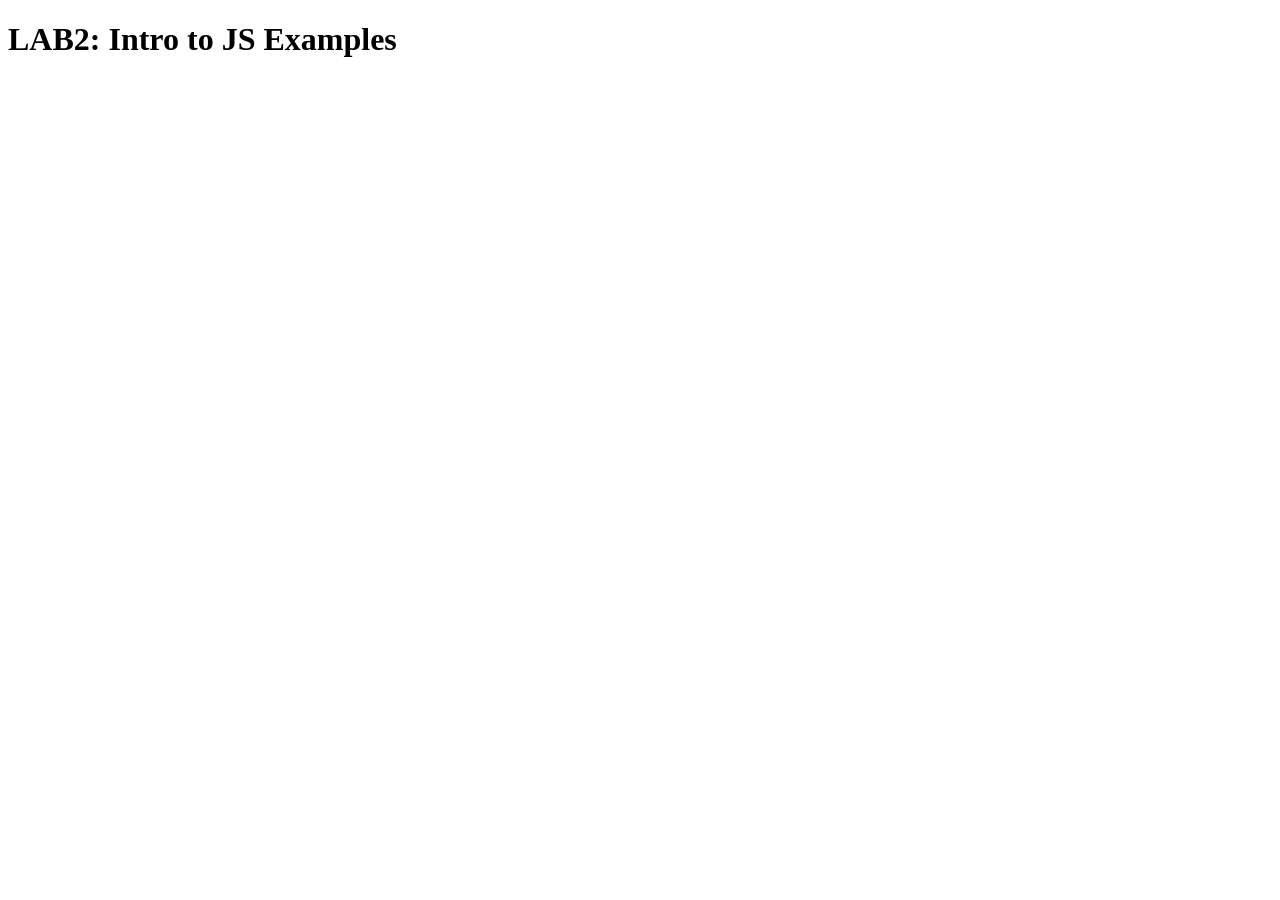
<file: lab 2(JS)/index.html>
<!DOCTYPE html>
<html lang="en">
<head>
    <meta charset="UTF-8">
    <meta name="viewport" content="width=device-width, initial-scale=1.0">
    <title>LAB2 - Intro to JS</title>
</head>
<body>
    <h1>LAB2: Intro to JS Examples</h1>

    <div id="output"></div>

    <script src="index.js"></script>
</body>
</html>
</file>
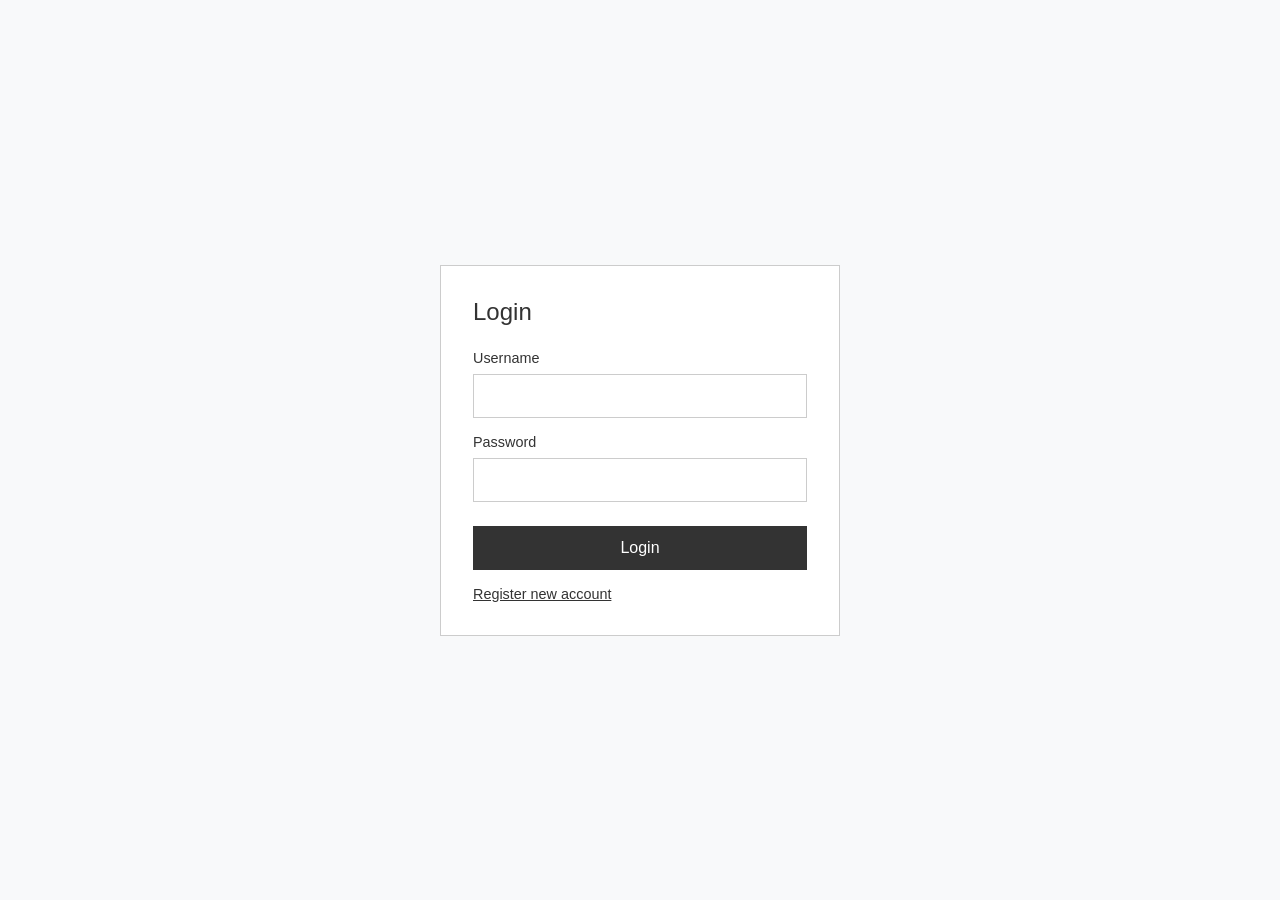
<file: lab6/index.html>
<!DOCTYPE html>
<html lang="en">
<head>
<meta charset="UTF-8">
<meta name="viewport" content="width=device-width, initial-scale=1.0">
<title>Lab 6 - Full Stack App</title>
<style>
    * {
        box-shadow: none !important;
        box-sizing: border-box;
    }
    body {
        font-family: Arial, Helvetica, sans-serif;
        background-color: #f8f9fa;
        color: #333;
        display: flex;
        justify-content: center;
        align-items: center;
        min-height: 100vh;
        margin: 0;
        padding: 2rem;
    }
    .app-container {
        background-color: #fff;
        border: 1px solid #ccc;
        padding: 2rem;
        width: 100%;
        max-width: 400px;
    }
    h2 {
        margin-top: 0;
        font-size: 1.5rem;
        text-align: left;
        font-weight: normal;
        margin-bottom: 1.5rem;
        color: #333;
    }
    .form-group {
        display: flex;
        flex-direction: column;
        margin-bottom: 1rem;
    }
    .form-group label {
        margin-bottom: 0.5rem;
        font-size: 0.9rem;
    }
    .form-group input {
        padding: 0.75rem;
        border: 1px solid #ccc;
        font-size: 1rem;
        outline: none;
        background: transparent;
        color: #333;
    }
    .form-group input:focus {
        border-color: #999;
    }
    .submit-btn {
        margin-top: 0.5rem;
        padding: 0.75rem;
        background-color: #333;
        color: #fff;
        border: 1px solid #333;
        font-size: 1rem;
        cursor: pointer;
        width: 100%;
    }
    .submit-btn:hover {
        background-color: #555;
    }
    .toggle-btn {
        margin-top: 1rem;
        background: transparent;
        border: none;
        color: #333;
        text-decoration: underline;
        cursor: pointer;
        font-size: 0.9rem;
        text-align: left;
        padding: 0;
    }
    .msg {
        margin-top: 1rem;
        font-size: 0.9rem;
        text-align: center;
        padding: 0.75rem;
        border: 1px solid transparent;
        display: none;
    }
    .msg.success {
        display: block;
        border-color: #aaa;
        background-color: #eee;
        color: #333;
    }
    .msg.error {
        display: block;
        border-color: #999;
        background-color: #fff;
        color: #000;
        font-weight: bold;
    }
    
    .todo-header {
        display: flex;
        justify-content: space-between;
        align-items: center;
        margin-bottom: 1.5rem;
        padding-bottom: 1rem;
        border-bottom: 1px solid #eee;
    }
    .todo-header h2 { margin: 0; }
    .logout-btn {
        background: transparent;
        border: 1px solid #ccc;
        padding: 0.25rem 0.75rem;
        cursor: pointer;
        font-size: 0.8rem;
    }
    .logout-btn:hover {
        background: #f0f0f0;
    }
    .todo-input-group {
        display: flex;
        gap: 0.5rem;
        margin-bottom: 1.5rem;
    }
    .todo-input-group input {
        flex-grow: 1;
        padding: 0.75rem;
        border: 1px solid #ccc;
        font-size: 1rem;
        outline: none;
        color: #333;
    }
    .todo-input-group button {
        padding: 0.75rem 1rem;
        background-color: #333;
        color: #fff;
        border: 1px solid #333;
        cursor: pointer;
    }
    .todo-list {
        list-style: none;
        padding: 0;
        margin: 0;
    }
    .todo-item {
        display: flex;
        align-items: center;
        padding: 0.75rem;
        border: 1px solid #ccc;
        margin-bottom: 0.5rem;
        gap: 0.75rem;
    }
    .todo-item.completed span {
        text-decoration: line-through;
        color: #999;
    }
    .todo-item span {
        flex-grow: 1;
        word-break: break-all;
    }
    .todo-checkbox {
        width: 1.2rem;
        height: 1.2rem;
        cursor: pointer;
    }
    .delete-btn {
        background: transparent;
        border: none;
        color: #999;
        cursor: pointer;
        padding: 0.25rem;
        font-size: 1.2rem;
        line-height: 1;
    }
    .delete-btn:hover {
        color: #333;
    }

    #loginView, #registerView, #todoView {
        display: none;
    }
    .active-view {
        display: block !important;
    }
</style>
</head>
<body>
<div class="app-container">
    <div id="loginView" class="active-view">
        <h2>Login</h2>
        <form id="loginForm">
            <div class="form-group">
                <label>Username</label>
                <input type="text" id="loginUsername" required />
            </div>
            <div class="form-group">
                <label>Password</label>
                <input type="password" id="loginPassword" required />
            </div>
            <button type="submit" class="submit-btn">Login</button>
        </form>
        <button type="button" class="toggle-btn" onclick="switchView('registerView')">
            Register new account
        </button>
        <div id="loginMsg" class="msg"></div>
    </div>

    <div id="registerView">
        <h2>Register</h2>
        <form id="registerForm">
            <div class="form-group">
                <label>Username</label>
                <input type="text" id="registerUsername" required />
            </div>
            <div class="form-group">
                <label>Password</label>
                <input type="password" id="registerPassword" required />
            </div>
            <button type="submit" class="submit-btn">Register</button>
        </form>
        <button type="button" class="toggle-btn" onclick="switchView('loginView')">
            Login again
        </button>
        <div id="registerMsg" class="msg"></div>
    </div>

    <div id="todoView">
        <div class="todo-header">
            <h2 id="welcomeText">Todos</h2>
            <button class="logout-btn" onclick="logout()">Logout</button>
        </div>
        
        <form id="todoForm" class="todo-input-group">
            <input type="text" id="todoInput" placeholder="What needs to be done?" required />
            <button type="submit">Add</button>
        </form>

        <ul class="todo-list" id="todoList">
        </ul>
    </div>
</div>

<script>
    let currentUserId = null;
    let currentUsername = "";

    function switchView(viewId) {
        document.getElementById('loginView').classList.remove('active-view');
        document.getElementById('registerView').classList.remove('active-view');
        document.getElementById('todoView').classList.remove('active-view');
        document.getElementById(viewId).classList.add('active-view');
        document.querySelectorAll('.msg').forEach(el => el.style.display = 'none');
    }

    function displayMsg(id, text, isError) {
        const el = document.getElementById(id);
        el.textContent = text;
        el.className = 'msg ' + (isError ? 'error' : 'success');
        el.style.display = 'block';
    }

    document.getElementById('loginForm').addEventListener('submit', async (e) => {
        e.preventDefault();
        const username = document.getElementById('loginUsername').value;
        const password = document.getElementById('loginPassword').value;

        try {
            const res = await fetch('/login', {
                method: 'POST',
                headers: { 'Content-Type': 'application/json' },
                body: JSON.stringify({ username, password })
            });
            const data = await res.json();
            
            if (!res.ok) {
                displayMsg('loginMsg', data.detail || 'Login failed', true);
            } else {
                currentUserId = data.user_id;
                currentUsername = data.username || username;
                document.getElementById('welcomeText').textContent = currentUsername + "'s Todos";
                switchView('todoView');
                fetchTodos();
            }
        } catch (err) {
            displayMsg('loginMsg', 'Network error', true);
        }
    });

    document.getElementById('registerForm').addEventListener('submit', async (e) => {
        e.preventDefault();
        const username = document.getElementById('registerUsername').value;
        const password = document.getElementById('registerPassword').value;

        try {
            const res = await fetch('/register', {
                method: 'POST',
                headers: { 'Content-Type': 'application/json' },
                body: JSON.stringify({ username, password })
            });
            const data = await res.json();
            
            if (!res.ok) {
                displayMsg('registerMsg', data.detail || 'Registration failed', true);
            } else {
                displayMsg('registerMsg', 'Registration successful! Please login.', false);
                setTimeout(() => {
                   document.getElementById('registerForm').reset();
                   switchView('loginView');
                }, 1500);
            }
        } catch (err) {
            displayMsg('registerMsg', 'Network error', true);
        }
    });

    function logout() {
        currentUserId = null;
        currentUsername = "";
        document.getElementById('loginForm').reset();
        document.getElementById('registerForm').reset();
        document.getElementById('todoList').innerHTML = '';
        switchView('loginView');
    }

    async function fetchTodos() {
        if (!currentUserId) return;
        try {
            const res = await fetch(`/todos/${currentUserId}`);
            if (res.ok) {
                const todos = await res.json();
                renderTodos(todos);
            }
        } catch (err) {
            console.error('Failed to fetch todos', err);
        }
    }

    function renderTodos(todos) {
        const list = document.getElementById('todoList');
        list.innerHTML = '';
        
        todos.forEach(todo => {
            const li = document.createElement('li');
            li.className = 'todo-item' + (todo.completed ? ' completed' : '');
            
            const checkbox = document.createElement('input');
            checkbox.type = 'checkbox';
            checkbox.className = 'todo-checkbox';
            checkbox.checked = todo.completed;
            checkbox.onchange = () => toggleTodo(todo.id, checkbox.checked);
            
            const span = document.createElement('span');
            span.textContent = todo.text;
            
            const delBtn = document.createElement('button');
            delBtn.innerHTML = '&times;';
            delBtn.className = 'delete-btn';
            delBtn.onclick = () => deleteTodo(todo.id);
            
            li.appendChild(checkbox);
            li.appendChild(span);
            li.appendChild(delBtn);
            list.appendChild(li);
        });
    }

    document.getElementById('todoForm').addEventListener('submit', async (e) => {
        e.preventDefault();
        if (!currentUserId) return;
        
        const input = document.getElementById('todoInput');
        const text = input.value.trim();
        if (!text) return;

        try {
            const res = await fetch(`/todos/${currentUserId}`, {
                method: 'POST',
                headers: { 'Content-Type': 'application/json' },
                body: JSON.stringify({ text, completed: false })
            });
            if (res.ok) {
                input.value = '';
                fetchTodos();
            }
        } catch (err) {
            console.error('Failed to add todo', err);
        }
    });

    async function toggleTodo(todoId, isCompleted) {
        try {
            const res = await fetch(`/todos/${todoId}`, {
                method: 'PUT',
                headers: { 'Content-Type': 'application/json' },
                body: JSON.stringify({ completed: isCompleted })
            });
            if (res.ok) {
                fetchTodos();
            }
        } catch (err) {
            console.error('Failed to toggle todo', err);
        }
    }

    async function deleteTodo(todoId) {
        try {
            const res = await fetch(`/todos/${todoId}`, {
                method: 'DELETE'
            });
            if (res.ok) {
                fetchTodos();
            }
        } catch (err) {
            console.error('Failed to delete todo', err);
        }
    }
</script>
</body>
</html>
</file>
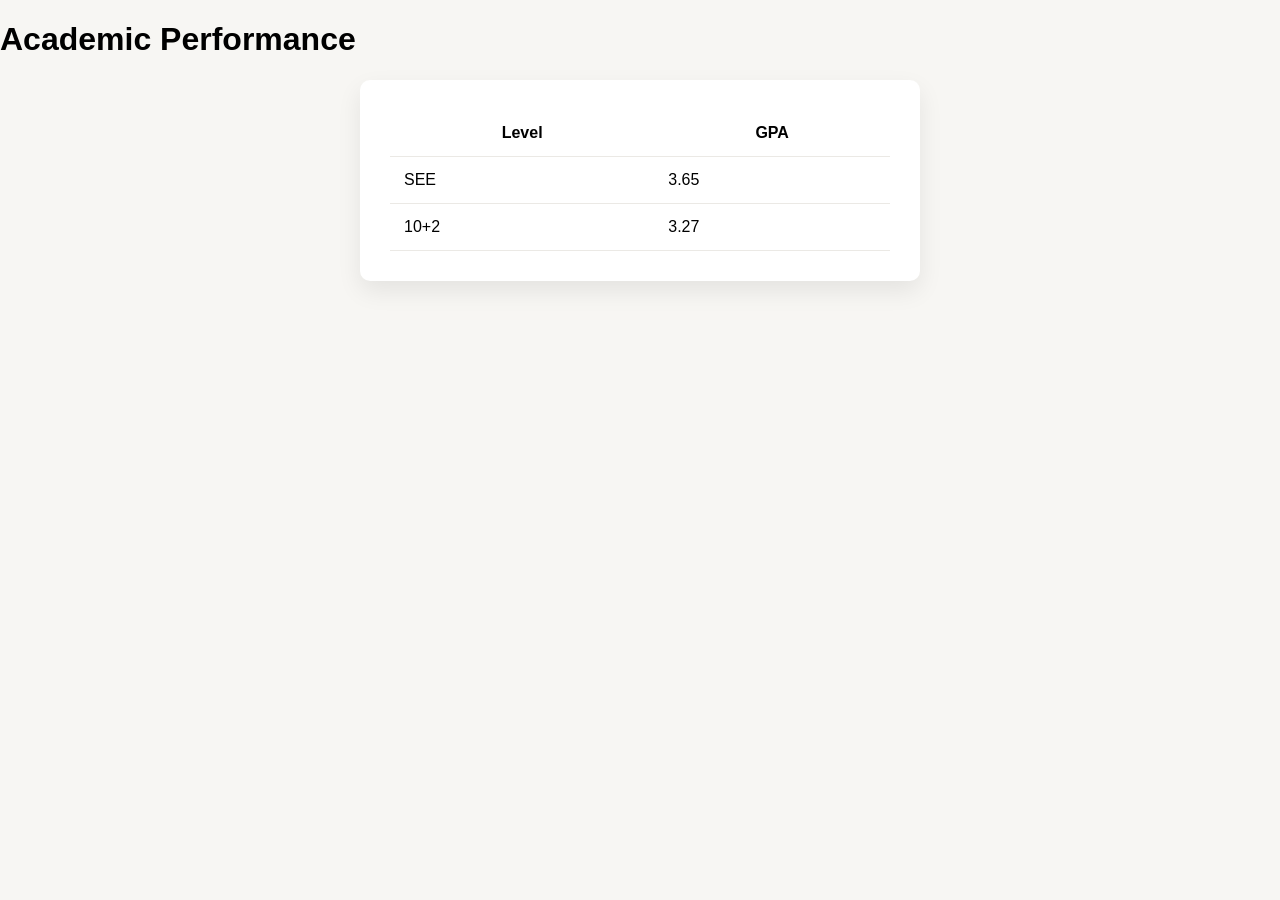
<file: lab1(HTML AND CSS )/about.html>
<!DOCTYPE html>
<html lang="en">
<head>
    <meta charset="UTF-8">
    <title>About | GPA</title>
    <link rel="stylesheet" href="style1.css">
</head>
<body>
<h1>Academic Performance</h1>

    <div class="card">
        <table>
            <tr>
                <th>Level</th>
                <th>GPA</th>
            </tr>
            <tr>
                <td>SEE</td>
                <td>3.65</td>
            </tr>
            <tr>
                <td>10+2</td>
                <td>3.27</td>
            </tr>
        </table>
    </div>
</body>
</html>
</file>
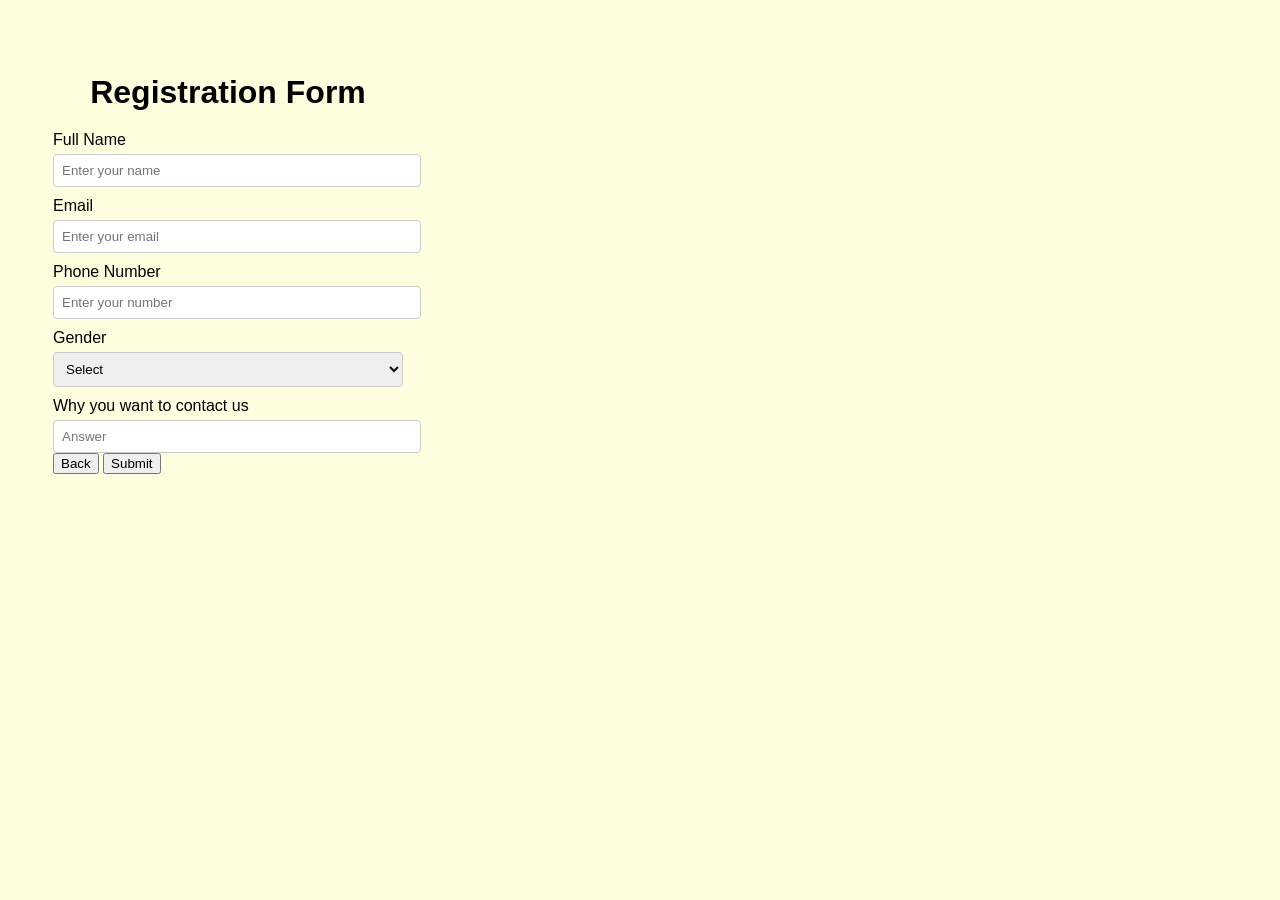
<file: lab1(HTML AND CSS )/contact.html>
<!DOCTYPE html>
<html lang="en">
<head>
  <meta charset="UTF-8">
  <title>Simple Form</title>
  <link rel="stylesheet" href="style2.css">
</head>
<body>

  <div class="form">
    <h1>Registration Form</h1>

    <form>
      <label>Full Name</label>
      <input type="text" placeholder="Enter your name" required>

      <label>Email</label>
      <input type="email" placeholder="Enter your email" required>

      <label>Phone Number</label>
      <input type="number" placeholder="Enter your number" required>

      <label>Gender</label>
      <select>
        <option>Select</option>
        <option>Male</option>
        <option>Female</option>
        <option>Other</option>
      </select>

      <label>Why you want to contact us</label>
      <input type="text" placeholder="Answer" required>

      <button type="submit"><a href="index.html">Back</a></button>
      <button type="submit"><a href="class.html">Submit</a></button>
    </form>
  </div>

</body>
</html>
</file>
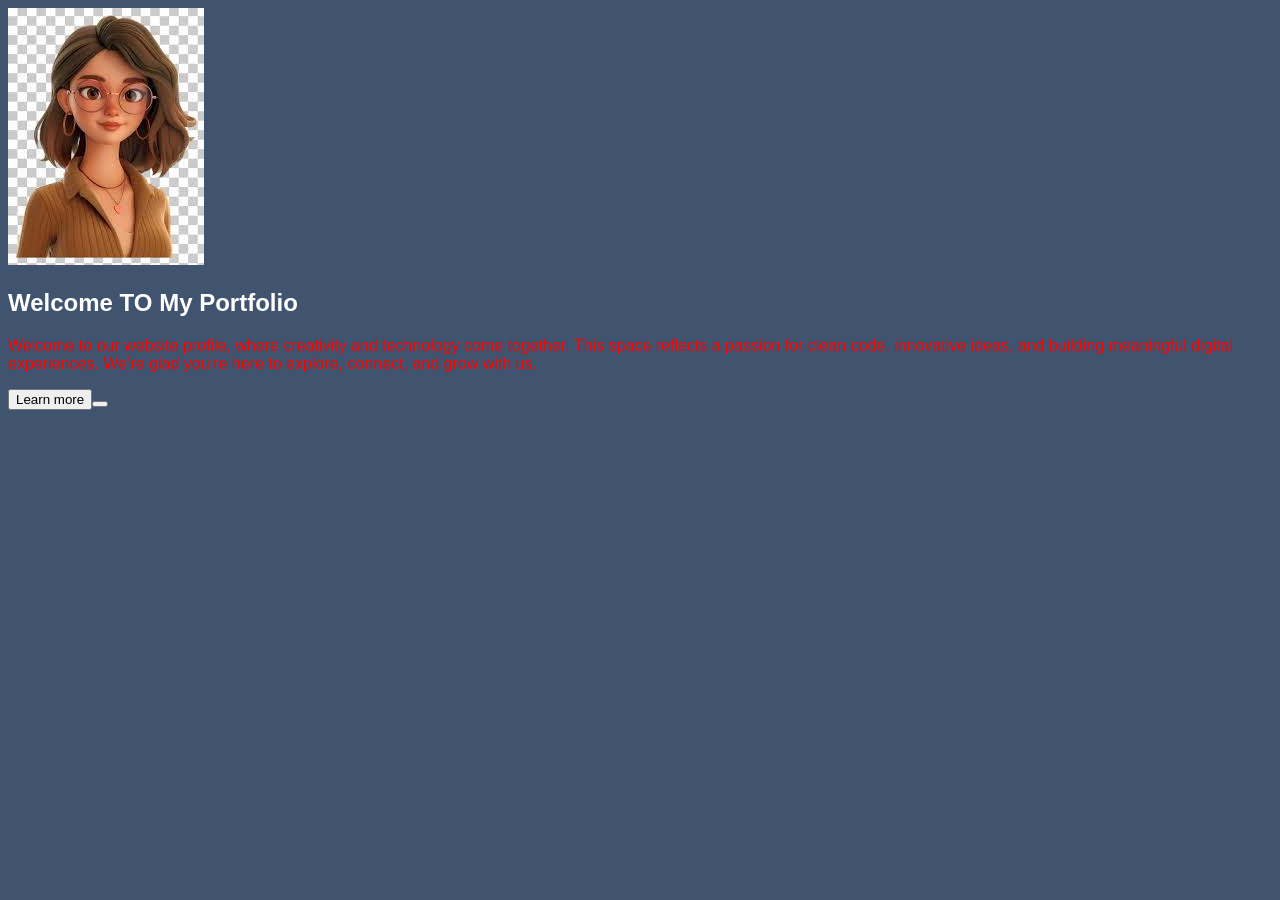
<file: lab1(HTML AND CSS )/home.html>
<!DOCTYPE html>
<html lang="en">
<head>
    <meta charset="UTF-8">
    <meta name="viewport" content="width=device-width, initial-scale=1.0">
    <title>Document</title>
    <link rel="stylesheet"href="style.css"></link>
   
     
</head>
<body>
    <section id="home"class="home-section">
        <div class="home-content">
            <div class="home-image">
                <img src="[data-uri]"alt="Profile Iamge">
            </div>
            <div class="home-intro">
                <h1>Welcome TO My Portfolio</h1>
                <p style="color:red"> Welcome to our website profile, where creativity and technology come together. 
                    This space reflects a passion for clean code, innovative ideas, and building meaningful digital experiences. We’re glad you’re here to explore, connect, and grow with us.
                </p>
               
                <button class="home-btn">Learn more<button>
            </div>
        </div>
    </section>


    
    
</body>
</html>
</file>
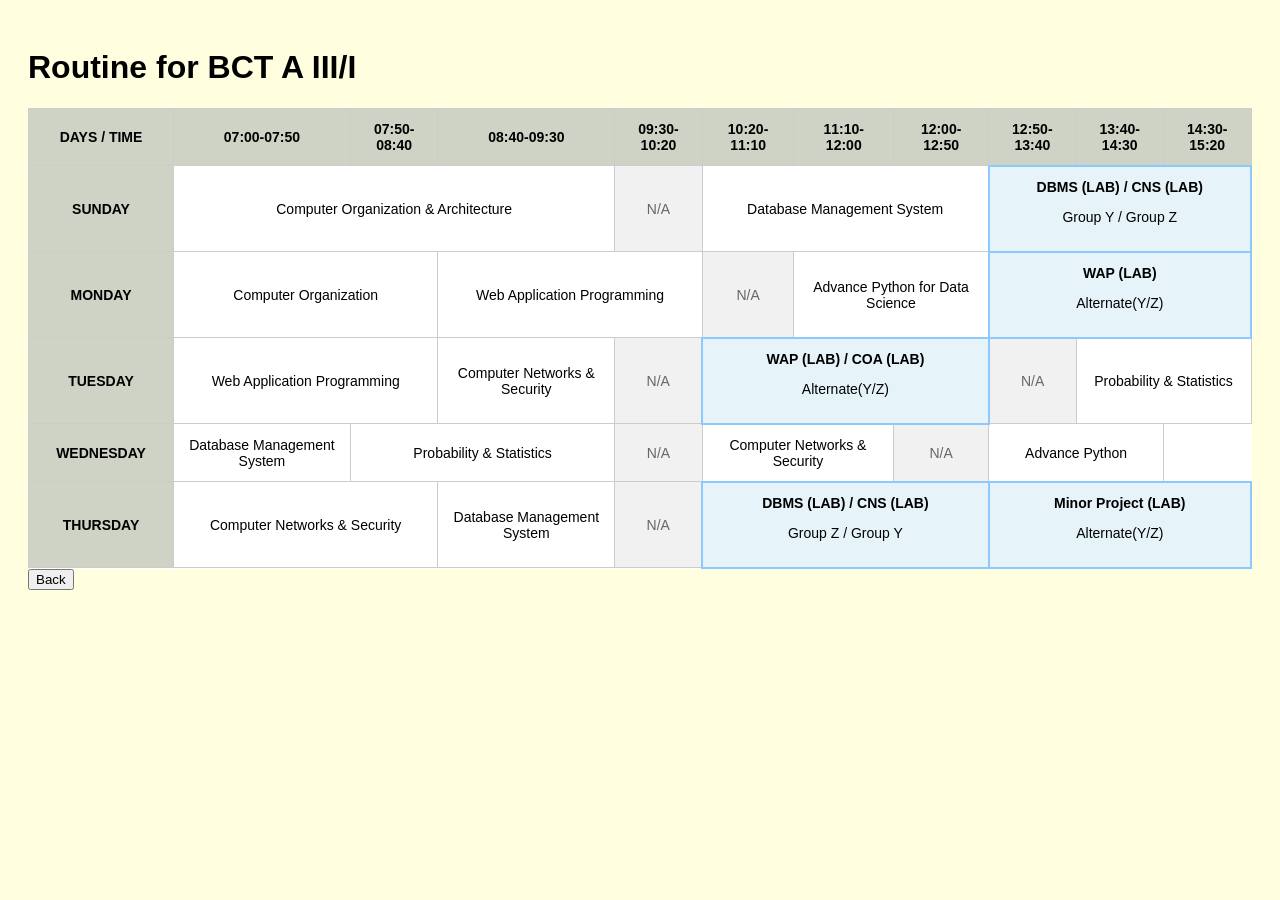
<file: lab1(HTML AND CSS )/project.html>
<!DOCTYPE html>
<html lang="en">
<head>
  <meta charset="UTF-8">
  <title>Class Routine</title>
  <link rel="stylesheet" href="style3.css">
</head>
<body>
    <h1>Routine for BCT A III/I</h1>

<table>
  <tr>
    <th>DAYS / TIME</th>
    <th>07:00-07:50</th>
    <th>07:50-08:40</th>
    <th>08:40-09:30</th>
    <th>09:30-10:20</th>
    <th>10:20-11:10</th>
    <th>11:10-12:00</th>
    <th>12:00-12:50</th>
    <th>12:50-13:40</th>
    <th>13:40-14:30</th>
    <th>14:30-15:20</th>
  </tr>

  <tr>
    <td class="day">SUNDAY</td>
    <td colspan="3">Computer Organization & Architecture</td>
    <td class="na">N/A</td>
    <td colspan="3">Database Management System</td>
    <td colspan="3" class="lab">DBMS (LAB) / CNS (LAB)<br><p>Group Y / Group Z</p></td>
  </tr>

  <tr>
    <td class="day">MONDAY</td>
    <td colspan="2">Computer Organization</td>
    <td colspan="2">Web Application Programming</td>
    <td class="na">N/A</td>
    <td colspan="2">Advance Python for Data Science</td>
    <td colspan="3" class="lab">WAP (LAB)<br><p>Alternate(Y/Z)</p></td>
  </tr>

  <tr>
    <td class="day">TUESDAY</td>
    <td colspan="2">Web Application Programming</td>
    <td>Computer Networks & Security</td>
    <td class="na">N/A</td>
    <td colspan="3" class="lab">WAP (LAB) / COA (LAB)<br><p>Alternate(Y/Z)</p></td>
    <td class="na">N/A</td>
    <td colspan="2">Probability & Statistics</td>
  </tr>

  <tr>
    <td class="day">WEDNESDAY</td>
    <td>Database Management System</td>
    <td colspan="2">Probability & Statistics</td>
    <td class="na">N/A</td>
    <td colspan="2">Computer Networks & Security</td>
    <td class="na">N/A</td>
    <td colspan="2">Advance Python</td>
  </tr>

  <tr>
    <td class="day">THURSDAY</td>
    <td colspan="2">Computer Networks & Security</td>
    <td>Database Management System</td>
    <td class="na">N/A</td>
    <td colspan="3" class="lab">DBMS (LAB) / CNS (LAB)<br><p>Group Z / Group Y</p></td>
    <td colspan="3" class="lab">Minor Project (LAB)<br><p>Alternate(Y/Z)</p></td>
  </tr>

</table>
<button><a href="index.html">Back</a></button>

</body>
</html>
</file>
<file: lab1(HTML AND CSS )/style1.css>
body {
    margin: 0;
    font-family: "Segoe UI", sans-serif;
    background: hsl(45, 22%, 96%);
}

.navbar {
    background: #0f172a;
    padding: 18px 40px;
    display: flex;
    justify-content: space-between;
}

.logo { color: hwb(0 100% 0%); }

.navbar a {
    color: #cbd5e1;
    margin-left: 25px;
    text-decoration: none;
}

.navbar a.active { color: #38bdf8; }

main {
    padding: 30px;
    text-align: center;
}

.card {
    background: hsl(0, 0%, 100%);
    padding: 30px;
    border-radius: 10px;
    max-width: 500px;
    margin: auto;
    box-shadow: 0 10px 25px rgba(0,0,0,0.08);
}

table {
    width: 100%;
    border-collapse: collapse;
}

th, td {
    padding: 14px;
    border-bottom: 1px solid hsl(40, 13%, 91%);}
</file>
<file: lab1(HTML AND CSS )/style2.css>
body {
  font-family: Arial, sans-serif;
  background: lightyellow;
  padding: 20px;
}
.form {
  padding: 25px;
  width: 350px;
}
h1 {
  text-align: center;
  margin-bottom: 20px;
}
label {
  display: block;
  margin: 10px 0 5px;
}
input, select {
  width: 100%;
  padding: 8px;
  border: 1px solid #ccc;
  border-radius: 4px;
}
  button a {
    color: black;
    display: grid;
    text-decoration: none;
}

button a:hover{
    background-color: rgb(230, 173, 173);
}
</file>
<file: lab1(HTML AND CSS )/style.css>
body {
            font-family: Arial, sans-serif;
            background-color: hwb(215 25% 56%);
            color: white;
        }

    
        nav {
            display: flex;
            justify-content: space-between;
            align-items: center;
            background-color: rgb(128, 128, 128);
            padding: 10px 20px;
        }


        .logo {
            font-size: 24px;
            font-weight: bold;
            color: white;
        }

       
        .nav-links {
            list-style: none;
            display: flex;
            gap: 20px;
        }

        .nav-links li a {
            color: white;
            text-decoration: none;
            font-size: 16px;
            transition: color 0.3s ease;
        }

        .nav-links li a:hover {
            color: #00bfff;
        }
</file>
<file: lab1(HTML AND CSS )/style3.css>
body {
    font-family: Arial, sans-serif;
    background: lightyellow;
    padding: 20px;
}
table {
    width: 100%;
    border-collapse: collapse;
    background: #fff;
}
th, td {
    border: 1px solid #ccc;
    padding: 12px;
    text-align: center;
    font-size: 14px;
}
th {
    background: #cfd3c5;
    font-weight: bold;
}
.day {
    background: #cfd3c5;
    font-weight: bold;
    width: 120px;
}
.lab {
    background: #e6f4fa;
    border: 2px solid #8cc9ff;
    font-weight: bold;
}
.na {
    background: #f1f1f1;
    color: #666;
}
td p {
    font-weight: lighter;
    color: black;
}
button a{
    color: black;
    display: grid;
    text-decoration: none;
}
button a:hover{
    background-color: rgb(230, 224, 173);
}
</file>
